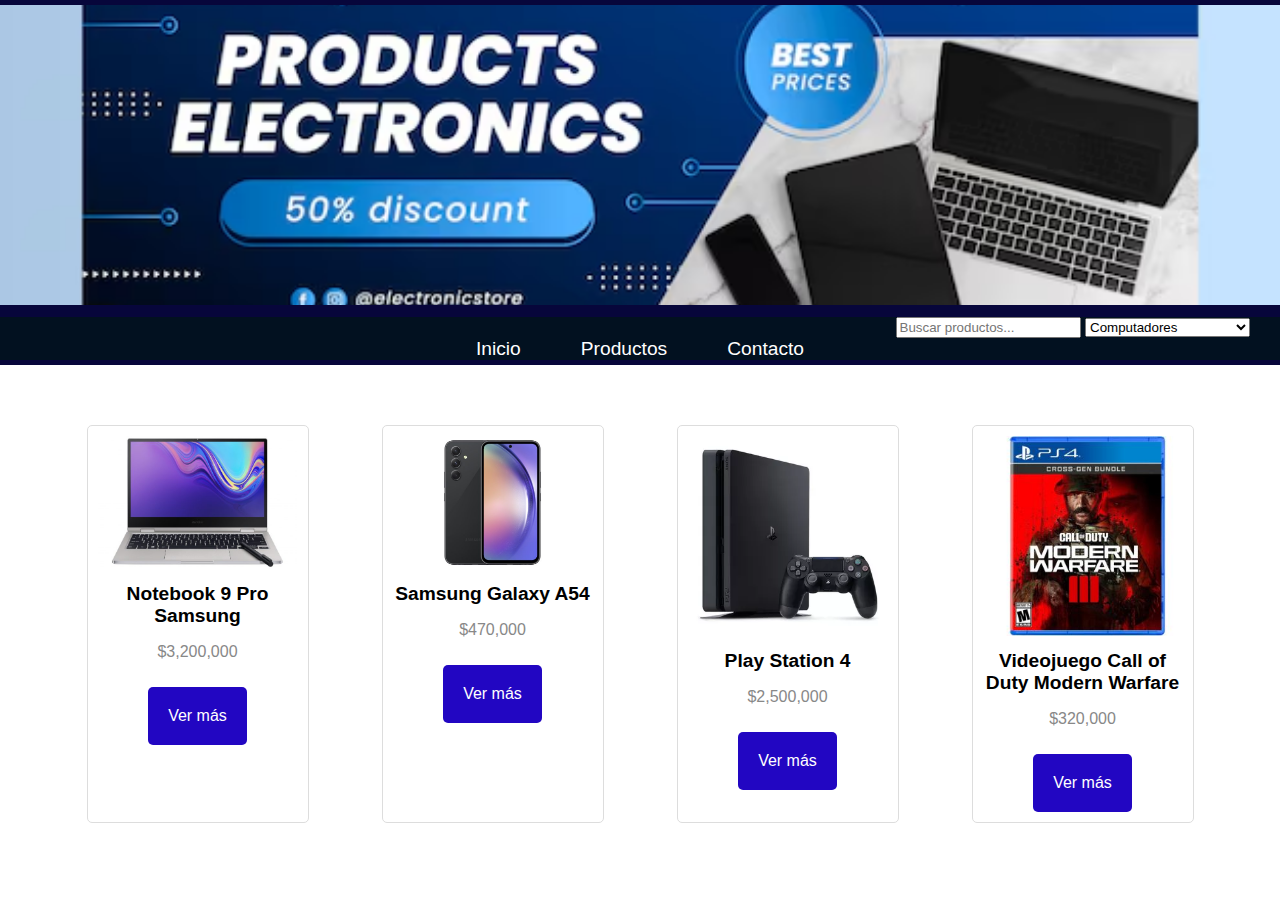
<file: Pagina principal/index.html>
<!DOCTYPE html>
<html lang="es">
<head>
    <meta charset="UTF-8">
    <meta name="viewport" content="width=device-width, initial-scale=1.0">
    <title>Tienda de Productos</title>
    <link rel="stylesheet" href="styles.css">
</head>
<body>
    <header>
        <img src="banner.jpg" alt="Banner de Productos Destacados" class="banner">
        <nav>
            <section class="filtros">
                <input type="text" placeholder="Buscar productos...">
                <select>
                    <option value="categoria1"> Computadores</option>
                    <option value="categoria2">Celulares</option>
                    <option value="categoria3">Consolas de videojuego</option>
                </select>
            </section>
            <ul>
                <li><a href="#">Inicio</a></li>
                <li><a href="#">Productos</a></li>
                <li><a href="#">Contacto</a></li>
            </ul>
        </nav>
    </header>
    <main>
        

        <section class="productos">
            <div class="producto">
                <img src="producto1.jpg" alt="Producto 1">
                <h2>Notebook 9 Pro Samsung</h2>
                <p>$3,200,000</p>
                <a href="product_detail.html">Ver más</a>
            </div>
            <div class="producto">
                <img src="producto2.jpg" alt="Producto 2">
                <h2> Samsung Galaxy A54</h2>
                <p>$470,000</p>
                <a href="detalle.html">Ver más</a>
            </div>
            <div class="producto">
                <img src="producto3.jpg" alt="Producto 3">
                <h2> Play Station 4 </h2>
                <p>$2,500,000</p>
                <a href="detalle.html">Ver más</a>
            </div>
            <div class="producto">
                <img src="producto4.jpg" alt="Producto 4">
                <h2> Videojuego Call of Duty Modern Warfare</h2>
                <p>$320,000</p>
                <a href="detalle.html">Ver más</a>
            </div>
        </section>
    </main>
</body>
</html>
</file>
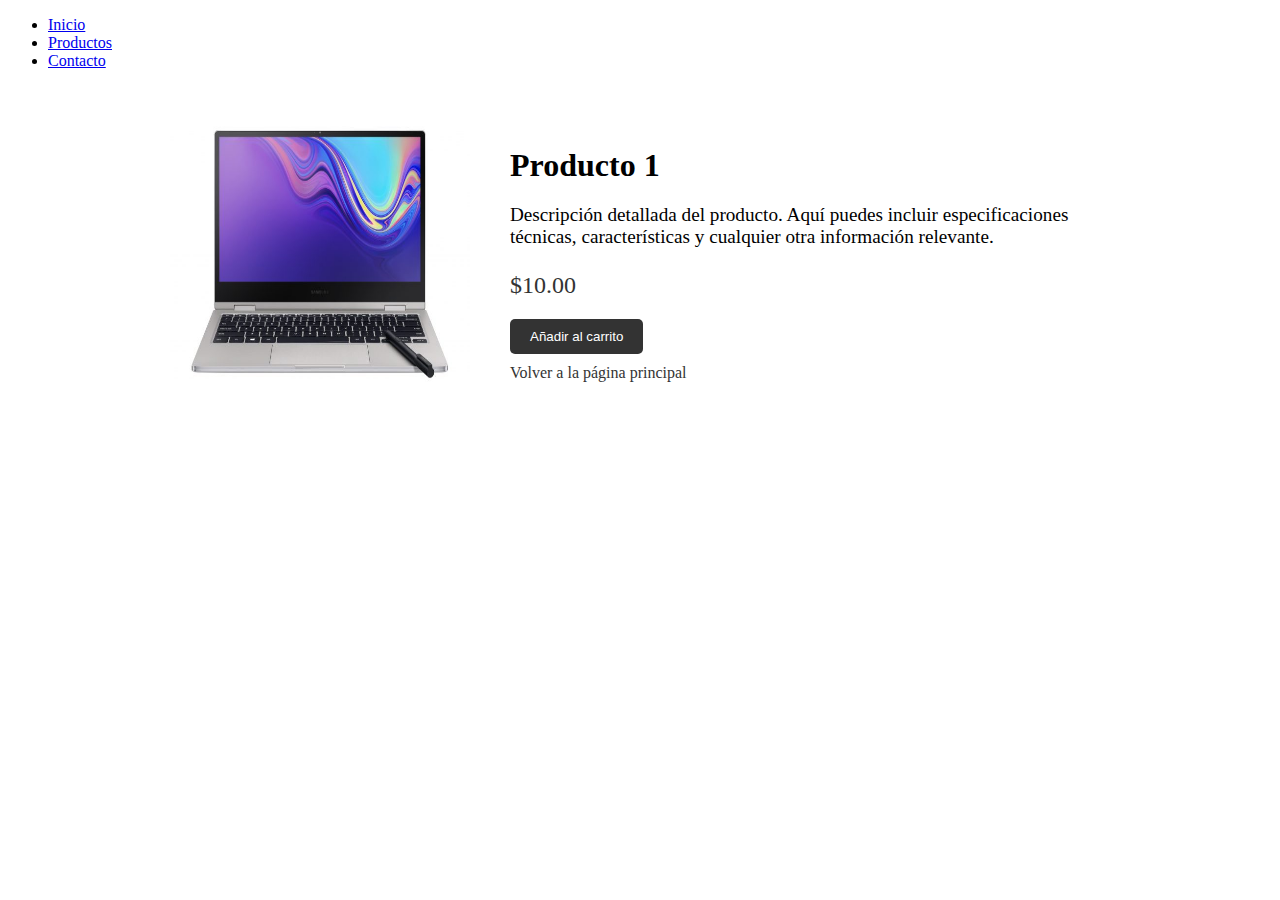
<file: Pagina Detalle producto/product_detail.html>
<!DOCTYPE html>
<html lang="es">
<head>
    <meta charset="UTF-8">
    <meta name="viewport" content="width=device-width, initial-scale=1.0">
    <title>Detalle del Producto</title>
    <link rel="stylesheet" href="styles.css">
</head>
<body>
    <header>
        <nav>
            <ul>
                <li><a href="index.html">Inicio</a></li>
                <li><a href="#">Productos</a></li>
                <li><a href="#">Contacto</a></li>
            </ul>
        </nav>
    </header>
    <main>
        <section class="detalle-producto">
            <img src="producto1-grande.jpg" alt="Producto 1" class="imagen-detalle">
            <div class="info-producto">
                <h1>Producto 1</h1>
                <p class="descripcion">Descripción detallada del producto. Aquí puedes incluir especificaciones técnicas, características y cualquier otra información relevante.</p>
                <p class="precio">$10.00</p>
                <div class="acciones">
                    <button>Añadir al carrito</button>
                    <a href="index.html" class="volver">Volver a la página principal</a>
                </div>
            </div>
        </section>
    </main>
</body>
</html>
</file>
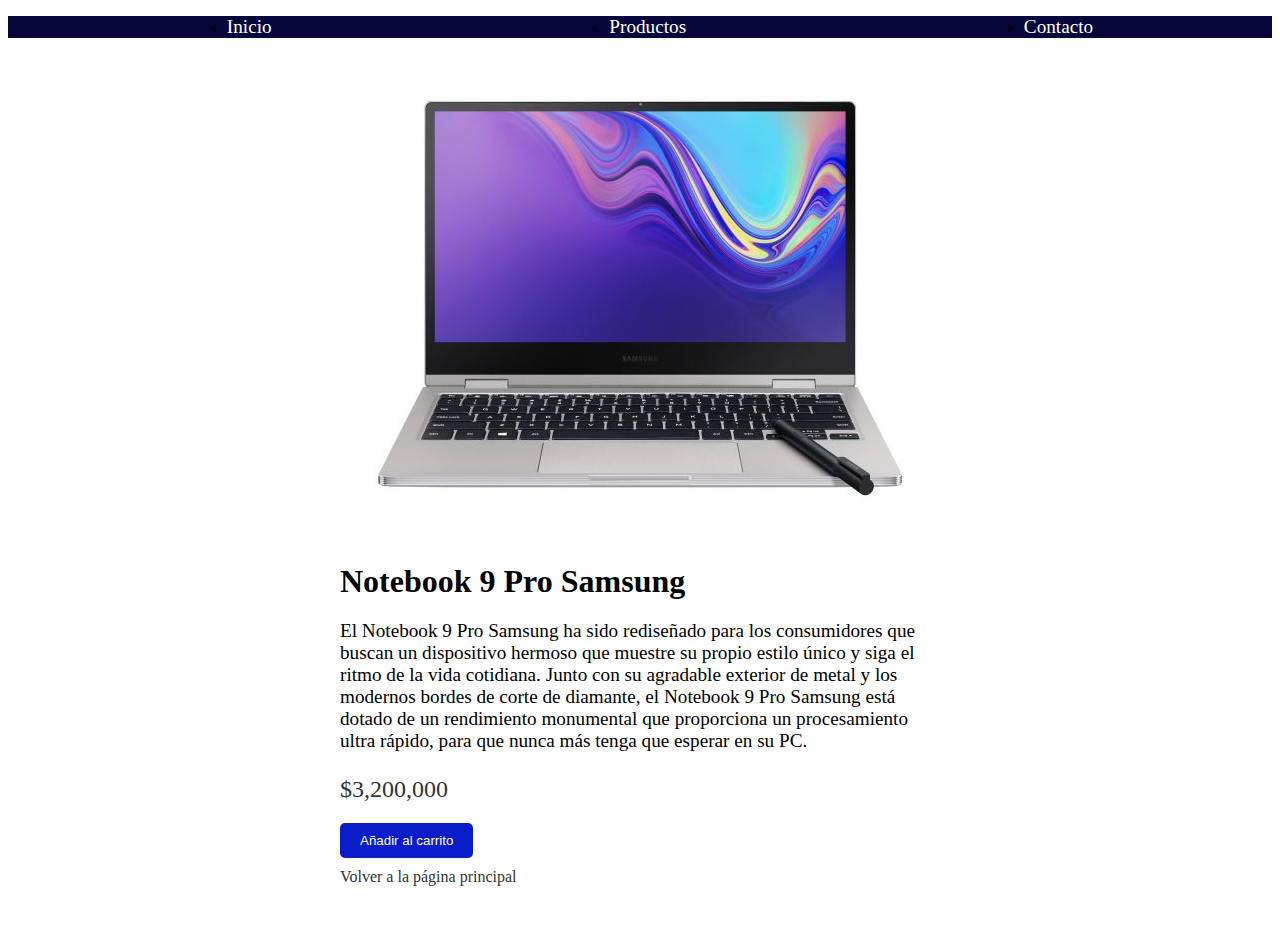
<file: Pagina principal/product_detail.html>
<!DOCTYPE html>
<html lang="es">

<head>
    <meta charset="UTF-8">
    <meta name="viewport" content="width=device-width, initial-scale=1.0">
    <title>Detalle del Producto</title>
    <link rel="stylesheet" href="styles copy.css">
</head>

<body>
    <header>
        <nav>
            <ul>
                <li><a href="index.html">Inicio</a></li>
                <li><a href="#">Productos</a></li>
                <li><a href="#">Contacto</a></li>
            </ul>
        </nav>
    </header>
    <main>
        <section class="detalle-producto">
            <img src="producto1-grande.jpg" alt="Producto 1" class="imagen-detalle">
            <div class="info-producto">
                <h1>Notebook 9 Pro Samsung </h1>
                <p class="descripcion"> El Notebook 9 Pro Samsung ha sido rediseñado para los consumidores que buscan un
                    dispositivo hermoso que muestre su propio estilo único y siga el ritmo de la vida cotidiana. Junto
                    con su agradable exterior de metal y los modernos bordes de corte de diamante, el Notebook 9 Pro
                    Samsung está dotado de un rendimiento monumental que proporciona un procesamiento ultra rápido, para
                    que nunca más tenga que esperar en su PC.</p>
                <p class="precio"> $3,200,000</p>
                <div class="acciones">
                    <button>Añadir al carrito</button>
                    <a href="index.html" class="volver">Volver a la página principal</a>
                </div>
            </div>
        </section>
    </main>
</body>

</html>
</file>
<file: Pagina principal/styles.css>
body {
    font-family: Arial, sans-serif;
    margin: 0;
    padding: 0;
}

header {
    background-color: #07063b;
    color: white;
    padding: 5px 0;
    text-align: center;
    width: auto;
    height: auto;
}

.banner {
    width: 100%;
    height: auto;
    max-height: 300px; /* Ajusta este valor según el espacio que desees */
    object-fit: cover; /* Asegura que la imagen cubra el área del banner sin distorsionarse */
    }


    nav {
        background-color: #021120; /* Azul oscuro */
        width: 100%; /* Asegura que la barra de navegación ocupe todo el ancho de la página */
        padding: 0; /* Espaciado vertical */
    }
    
    nav ul {
        list-style-type: none;
        margin: 0;
        padding: 0;
        display: flex;
        justify-content: center; /* Centra los elementos de la barra de navegación */
    }
    
    nav ul li {
        margin: 0 30px; /* Espaciado horizontal entre los elementos */
        text-align:left;
    }
    
    nav ul li a {
        color: white; /* Color del texto */
        text-decoration: none; /* Quita el subrayado de los enlaces */
        font-size: 1.2em; /* Tamaño del texto */
    }
    

.filtros {
    margin-top: 8px ;
    padding: 0 30px;
    text-align: right;
    width: auto;
    height: auto;
}

.productos {
    display: flex;
    flex-wrap: nowrap;
    justify-content: space-around;
    padding: 50px;
}

.producto {
    border: 1px solid #ddd;
    border-radius: 5px;
    margin: 10px;
    padding: 10px;
    text-align: center;
    width: 200px;
}

.producto img {
    max-width: 100%;
    height: auto;
}

.producto h2 {
    font-size: 1.2em;
    margin: 10px 0;
}

.producto p {
    color: #888;
}

.producto a {
    background-color: #2206c2;
    color: white;
    display: inline-block;
    margin-top: 10px;
    padding: 20px;
    text-decoration: none;
    border-radius: 5px;
}


.placeholder { 

    text-align: center;
}
</file>
<file: Pagina Detalle producto/styles.css>
.detalle-producto {
    display: flex;
    flex-wrap: wrap;
    justify-content: center;
    padding: 20px;
}

.imagen-detalle {
    max-width: 300px;
    margin: 20px;
}

.info-producto {
    max-width: 600px;
    margin: 20px;
}

.info-producto h1 {
    font-size: 2em;
    margin-bottom: 10px;
}

.info-producto .descripcion {
    font-size: 1.2em;
    margin-bottom: 20px;
}

.info-producto .precio {
    font-size: 1.5em;
    color: #333;
    margin-bottom: 20px;
}

.acciones {
    display: flex;
    flex-direction: column;
    align-items: flex-start;
}

.acciones button {
    background-color: #333;
    color: white;
    padding: 10px 20px;
    border: none;
    border-radius: 5px;
    cursor: pointer;
    margin-bottom: 10px;
}

.acciones .volver {
    color: #333;
    text-decoration: none;
    font-size: 1em;
}
</file>
<file: Pagina principal/styles copy.css>
header {
    background-color: #07063b;
    padding: 0 10px;
    text-align: center;
    width: auto;
    height: auto;
}


ul {
background-color: #07063b;
    display: flex;
    flex-wrap: wrap;
    justify-content: space-around;


}


nav ul li a {
    color: white; /* Color del texto */
    text-decoration: none; /* Quita el subrayado de los enlaces */
    font-size: 1.2em; /* Tamaño del texto */

}

.detalle-producto {
    display: flex;
    flex-wrap: wrap;
    justify-content: center;
    padding: 20px;
}

.imagen-detalle {
    width: auto;
    margin: 20px;
}

.info-producto {
    max-width: 600px;
    margin: 20px;
}

.info-producto h1 {
    font-size: 2em;
    margin-bottom: 10px;
}

.info-producto .descripcion {
    font-size: 1.2em;
    margin-bottom: 20px;
}

.info-producto .precio {
    font-size: 1.5em;
    color: #333;
    margin-bottom: 20px;
}

.acciones {
    display: flex;
    flex-direction: column;
    align-items: flex-start;
        
    }

.acciones button {
    background-color: #0a1dca;
    color: white;
    padding: 10px 20px;
    border: none;
    border-radius: 5px;
    cursor: pointer;
    margin-bottom: 10px;
}

.acciones .volver {
    color: #333;
    text-decoration: none;
    font-size: 1em;
}
</file>
